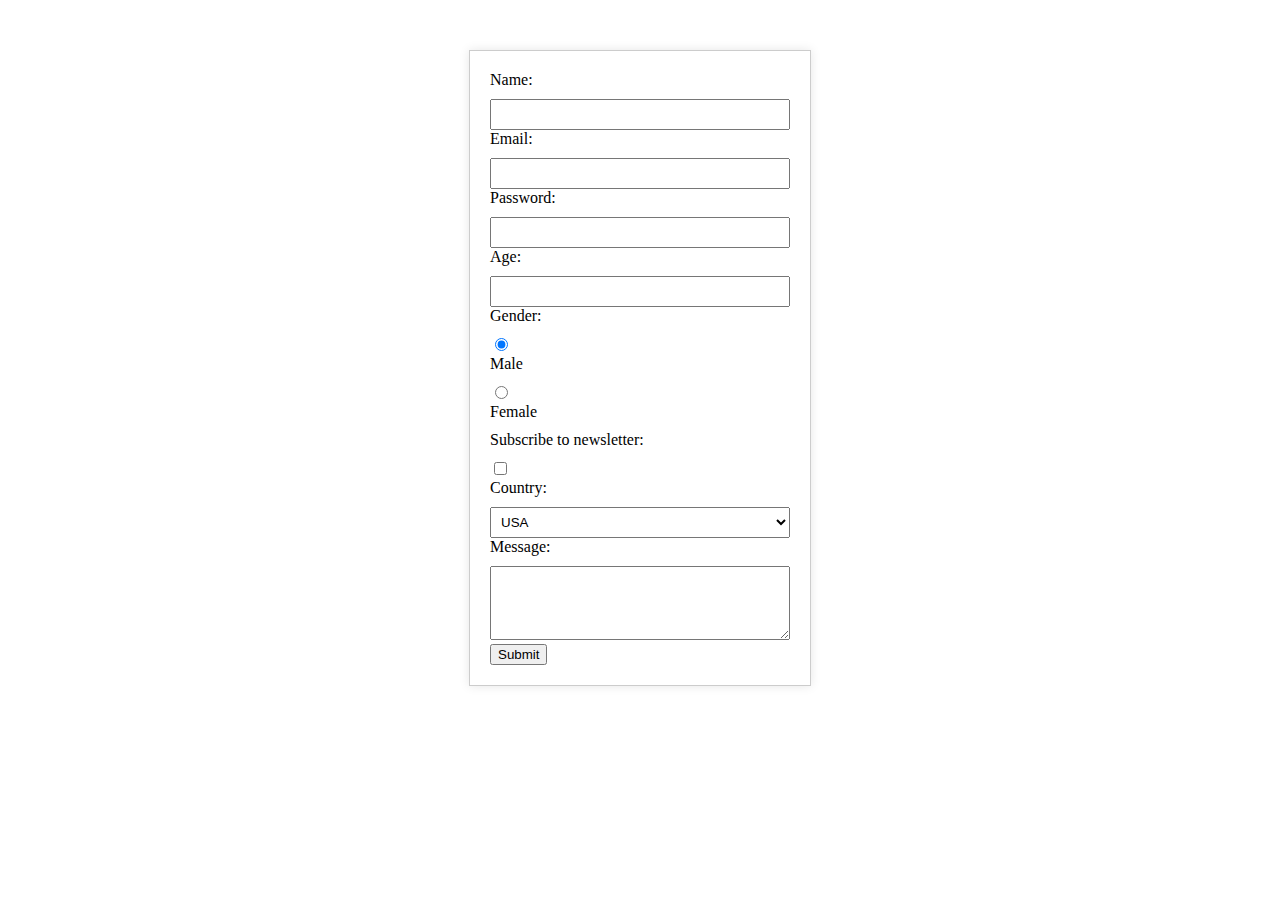
<file: contactform.html>
<!DOCTYPE html>
<html lang="en">
  <head>
    <meta charset="UTF-8" />
    <meta name="viewport" content="width=device-width, initial-scale=1.0" />
    <title>Sample Form</title>
    <style>
      /* Some basic styling for readability */
      form {
        width: 300px;
        margin: 50px auto;
        border: 1px solid #ccc;
        padding: 20px;
        box-shadow: 0 0 10px rgba(0, 0, 0, 0.1);
      }
      label {
        display: block;
        margin-bottom: 10px;
      }
      /* Setting consistent width for inputs and textarea */
      input[type="text"],
      input[type="email"],
      input[type="password"],
      input[type="number"],
      select,
      textarea {
        width: 100%;
        padding: 6px;
        box-sizing: border-box;
      }
      /* Adjusting margin for better spacing */
      input[type="radio"],
      input[type="checkbox"] {
        margin-right: 5px;
      }
    </style>
  </head>
  <body>
    <form action="#" method="post">
      <!-- Text input -->
      <label for="name">Name:</label>
      <input type="text" id="name" name="name" required />

      <!-- Email input -->
      <label for="email">Email:</label>
      <input type="email" id="email" name="email" required />

      <!-- Password input -->
      <label for="password">Password:</label>
      <input type="password" id="password" name="password" required />

      <!-- Number input -->
      <label for="age">Age:</label>
      <input type="number" id="age" name="age" min="0" />

      <!-- Radio buttons -->
      <label>Gender:</label>
      <input type="radio" id="male" name="gender" value="male" checked />
      <label for="male">Male</label>
      <input type="radio" id="female" name="gender" value="female" />
      <label for="female">Female</label>

      <!-- Checkbox -->
      <label for="subscribe">Subscribe to newsletter:</label>
      <input type="checkbox" id="subscribe" name="subscribe" />

      <!-- Dropdown/Select -->
      <label for="country">Country:</label>
      <select id="country" name="country">
        <option value="usa">USA</option>
        <option value="canada">Canada</option>
        <option value="uk">UK</option>
      </select>

      <!-- Textarea -->
      <label for="message">Message:</label>
      <textarea id="message" name="message" rows="4"></textarea>

      <!-- Submit button -->
      <input type="submit" value="Submit" />
    </form>
  </body>
</html>
</file>
